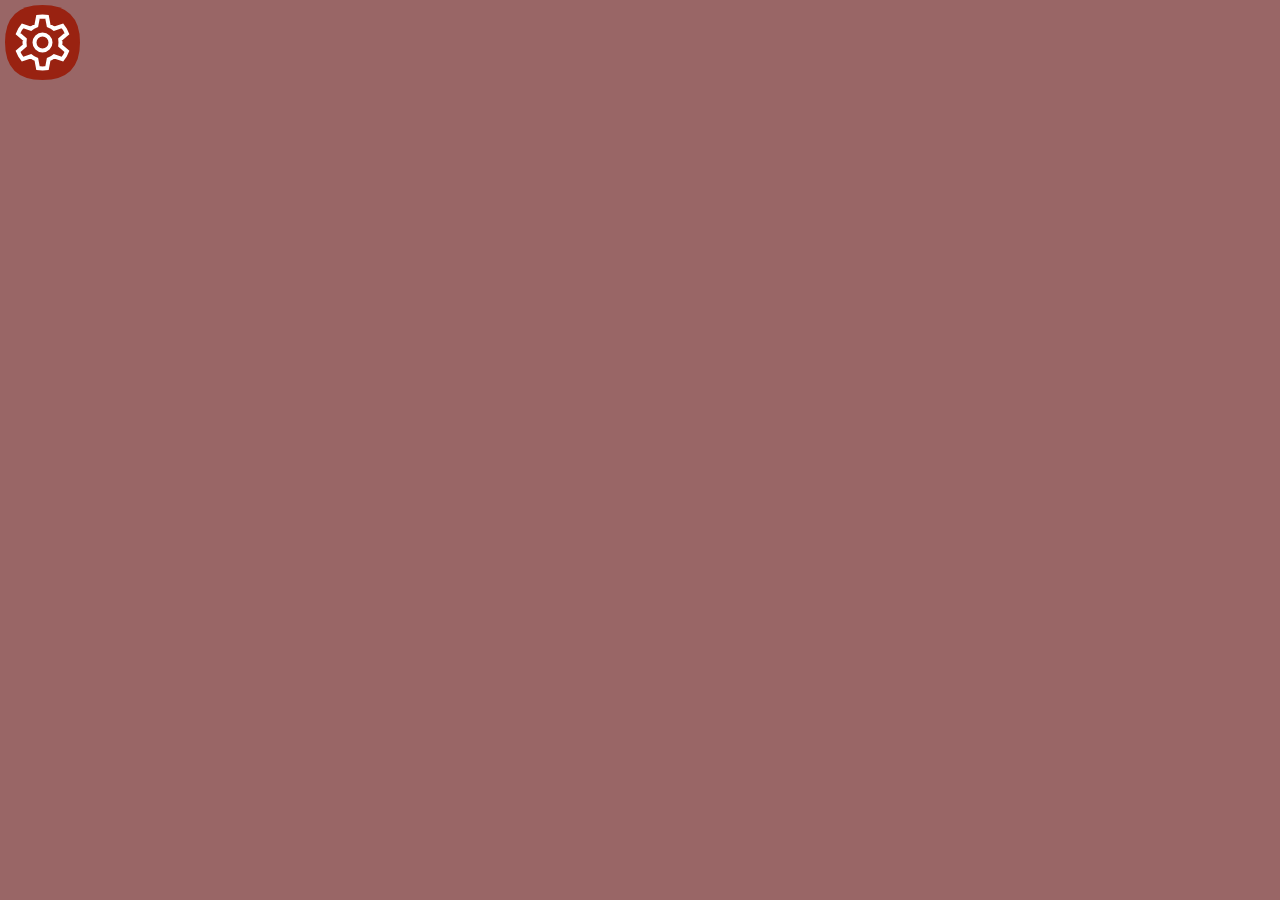
<file: index.html>
<html>
  <head>
    <title>Bookmarks</title>
    <link rel = "stylesheet" href = "style.css" />
    <script>
        let DataVersion = "1.0";
    </script>
    <script src = "post.js"></script>
    <script src = "generate.js"></script>
    <script src = "version.js"></script>
  </head>
  <body>
    <div id = "menuHeader" style = "height: 80px;">
      <svg class = "icon" onclick = "menuClick('settings');">
          <path d = "M 37.5 0
            Q 75 0 75 37.5
            Q 75 75 37.5 75
            Q 0 75 0 37.5
            Q 0 0 37.5 0
            Z" fill = "var(--menu-bg-color)" />
          <circle cx = "37.5" cy = "37.5" r = "8" stroke-width = "4" stroke = "var(--menu-primary-color)" fill = "none" />
        <path id = "gear-icon" stroke-width = "4" stroke = "var(--menu-primary-color)" fill = "none" transform = "translate(37.5, 37.5)" />
        <script>
          let gear = document.getElementById("gear-icon");
          let points = [];
          for (let i = 0; i < 6; i++) {
            let angle = i * Math.PI / 3;
            points.push(`${Math.sin(angle) * 26} ${Math.cos(angle) * 26}`);
            angle += Math.PI / 18;
            points.push(`${Math.sin(angle) * 26} ${Math.cos(angle) * 26}`);
            angle += Math.PI / 18;
            points.push(`${Math.sin(angle) * 18} ${Math.cos(angle) * 18}`);
            angle += Math.PI / 18;
            points.push(`${Math.sin(angle) * 18} ${Math.cos(angle) * 18}`);
            angle += Math.PI / 18;
            points.push(`${Math.sin(angle) * 18} ${Math.cos(angle) * 18}`);
            angle += Math.PI / 18;
            points.push(`${Math.sin(angle) * 26} ${Math.cos(angle) * 26}`);
          }
          gear.setAttribute("d", `M ${points.join()} Z`);
        </script>
      </svg>
      <span id = "menuOptions" hidden>
        <svg class = "icon" onclick = "menuClick('add');">
          <path id = "add-icon"
            d = "M 37.5 0
            Q 75 0 75 37.5
            Q 75 75 37.5 75
            Q 0 75 0 37.5
            Q 0 0 37.5 0
            Z" fill = "var(--menu-bg-color)" />
          <rect x = "10" y = "31" width = "55" height = "13" rx = "2" ry = "2" fill = "var(--menu-primary-color)" />
          <rect x = "31" y = "10" width = "13" height = "55" rx = "2" ry = "2" fill = "var(--menu-primary-color)" />
        </svg>
        <svg class = "icon" onclick = "menuClick('remove');">
          <path id = "remove-icon"
            d = "M 37.5 0
            Q 75 0 75 37.5
            Q 75 75 37.5 75
            Q 0 75 0 37.5
            Q 0 0 37.5 0
            Z" fill = "var(--menu-bg-color)" />
          <rect x = "10" y = "31" width = "55" height = "13" rx = "2" ry = "2" fill = "var(--menu-primary-color)" />
        </svg>
        <svg class = "icon" onclick = "menuClick('edit');">
          <path id = "edit-icon"
            d = "M 37.5 0
            Q 75 0 75 37.5
            Q 75 75 37.5 75
            Q 0 75 0 37.5
            Q 0 0 37.5 0
            Z" fill = "var(--menu-bg-color)" />
          <path d = "M 0 0
            L 12 5
            L 50 5
            L 50 -5
            L 12 -5
            L 0 0 Z"
            stroke = "var(--menu-primary-color)"
            stroke-width = "4"
            stroke-linejoin = "round"
            fill = "var(--menu-secondary-color, none)"
            transform = "translate(17, 58) scale(1.1) rotate(-45)" />
        </svg>
        <svg class = "icon" onclick = "menuClick('move');">
          <path id = "move-icon"
            d = "M 37.5 0
            Q 75 0 75 37.5
            Q 75 75 37.5 75
            Q 0 75 0 37.5
            Q 0 0 37.5 0
            Z" fill = "var(--menu-bg-color)" />

          <path d = "M 10 27
            L 27 16
            L 27 22
              L 63 22
                Q 65 22 65 24
                Q 65 32 65 30
              L 63 32
            L 27 32
            L 27 38
            Z" fill = "var(--menu-primary-color)" />

          <path d = "M 65 48
            L 48 37
            L 48 43
              L 12 43
                Q 10 43 10 45
                Q 10 53 10 51
              L 12 53
            L 48 53
            L 48 59
            Z" fill = "var(--menu-primary-color)" />
        </svg>
        <svg class = "icon" onclick = "menuClick('square');">
          <path id = "square-icon"
            d = "M 37.5 0
            Q 75 0 75 37.5
            Q 75 75 37.5 75
            Q 0 75 0 37.5
            Q 0 0 37.5 0
            Z" fill = "var(--menu-bg-color)" />
          <rect x = "13" y = "13" width = "22" height = "22" rx = "2" ry = "2" fill = "var(--menu-primary-color)" />
          <rect x = "40" y = "13" width = "22" height = "22" rx = "2" ry = "2" fill = "var(--menu-primary-color)" />
          <rect x = "13" y = "40" width = "22" height = "22" rx = "2" ry = "2" fill = "var(--menu-primary-color)" />
          <rect x = "40" y = "40" width = "22" height = "22" rx = "2" ry = "2" fill = "var(--menu-primary-color)" />
        </svg>
      </span>
    </div>

    <div id = "infoForm"
        class = "centeredOuter">
      <div class = "centeredInner">
        <label for = "url">Site URL:</label>
        <input type = "url" id = "url" name = "url" /><br><br>
        <label for = "iconType">Icon Type:</label>
        <select name = "iconType" id = "iconType">
          <option value = "">-- Pick One --</option>
          <option value = "text">Text</option>
          <option value = "image">Image</option>
        </select><br><br>
        <div id = "iconText" hidden>
          <label for = "iconText">Icon Text:</label>
          <input type = "text" name = "iconText" /><br><br>
        </div>
        <div id = "iconImage" hidden>
          <label for = "iconImage">Icon URL:</label>
          <input type = "url" name = "iconImage" /><br><br>
        </div>
        <div style = "text-align: center;">
          <input type = "button"
              id = "infoSubmit"
              value = "Create"
              onclick = "submitInfo();" />
        </div>
      </div>
    </div>

    <script src = "getElements.js"></script>
    <script src = "dynamic.js"></script>
  </body>
</html>
</file>
<file: style.css>
body {
  background-color: #996666;
}

*:not(h1).icon {
  height: 75px;
  width: 75px;
  --menu-bg-color: #992211;
  --menu-primary-color: white;
}

.selected {
  stroke-width: 2px;
  stroke: black;
}

h1.icon {
  margin: 0px;
  height: 37px;
}

div#menuHeader {
  position: fixed;
  left: 5px;
  top: 5px;
}

div.centeredOuter {
  display: none;
  position: fixed;
  top: 30%;
  left: 0px;
  right: 0px;
  text-align: center;
  z-index: 10;
}

div.centeredInner {
  display: inline-block;
  background-color: white;
  border: 4px solid grey;
  padding: 20px;
  text-align: left;
}

.dragging {
  border: 4px solid grey;
}
</file>
